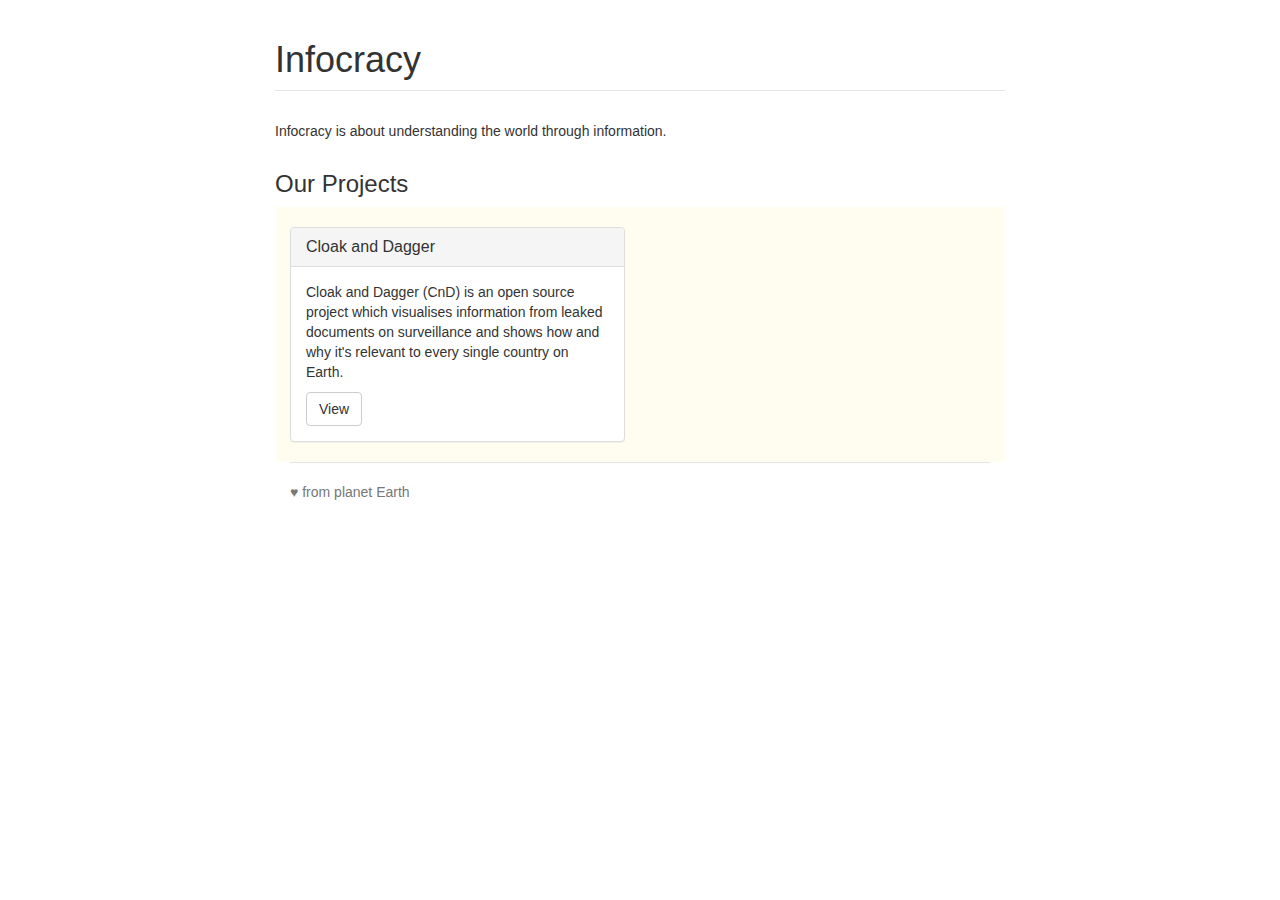
<file: index.html>
<!doctype html> <html class=no-js> <head> <meta charset=utf-8> <meta name=description> <meta name=viewport content="width=device-width, initial-scale=1"> <title>Infocracy</title> <link rel=apple-touch-icon href=apple-touch-icon.png>  <link rel=stylesheet href=styles/main.css> <script src=scripts/vendor/modernizr.js></script> </head> <body> <!--[if lt IE 10]>
 <p class="browserupgrade">You are using an <strong>outdated</strong> browser. Please <a href="http://browsehappy.com/">upgrade your browser</a> to improve your experience.</p>
 <![endif]--> <div class=container> <div class="header row"> <h1>Infocracy</h1> </div> <div class=row> <p>Infocracy is about understanding the world through information.</p> </div> <div class=row> <h3>Our Projects</h3> </div> <div class="project-list row"> <div class=col-md-6> <div class="project-panel panel panel-default"> <div class=panel-heading> <h3 class=panel-title>Cloak and Dagger</h3> </div> <div class=panel-body> <p>Cloak and Dagger (CnD) is an open source project which visualises information from leaked documents on surveillance and shows how and why it's relevant to every single country on Earth.</p> <a class="btn btn-default" href=# role=button>View</a> </div> </div> </div> <div class=col-md-6> </div> </div> <div class=footer> <p>♥ from planet Earth</p> </div> </div> <script src=scripts/vendor.js></script> <script src=scripts/plugins.js></script> <script src=scripts/main.js></script> </body> </html>
</file>
